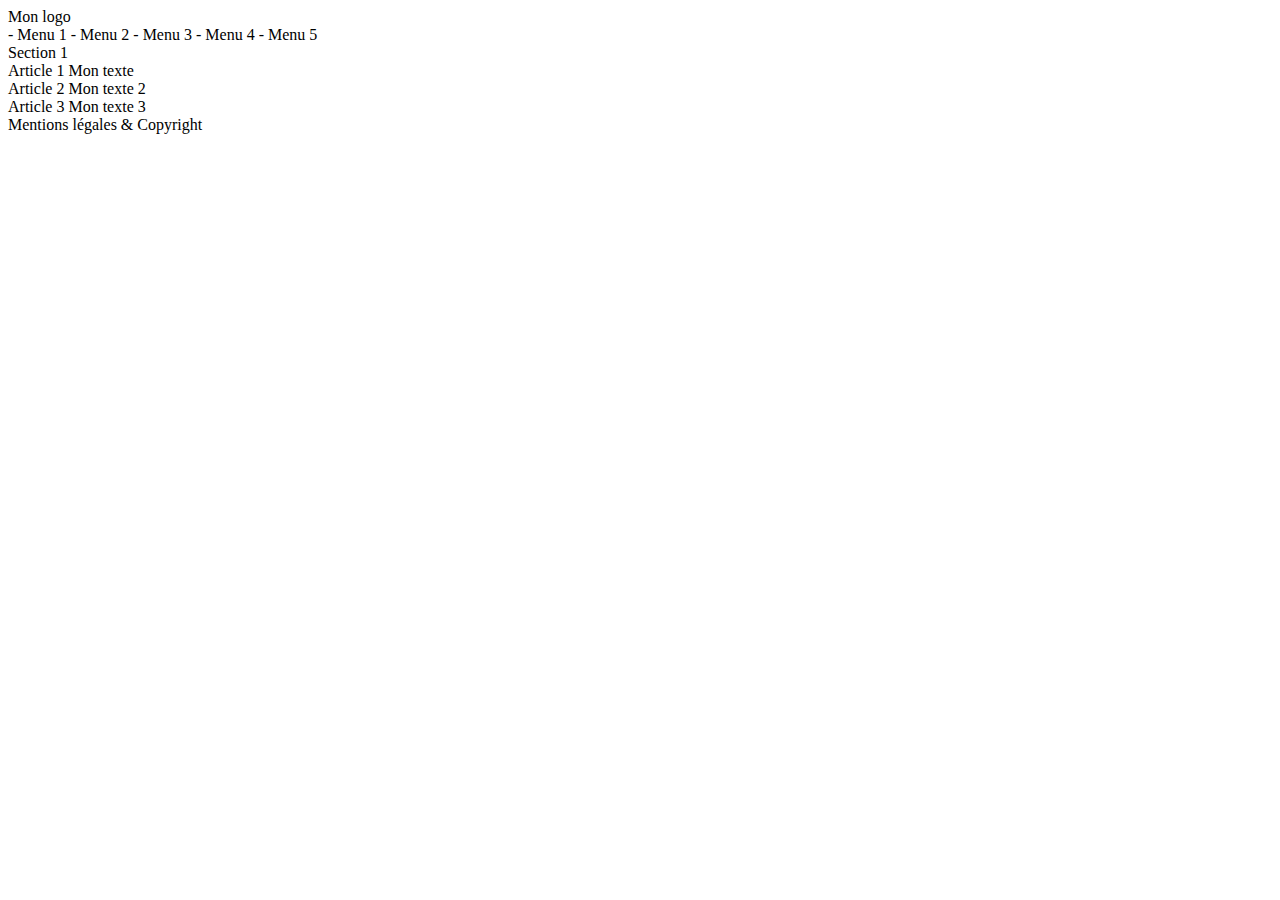
<file: 1-HTML-Struct/index.html>
<!DOCTYPE html>
<html lang="en">
<head>
    <meta charset="UTF-8">
    <meta name="viewport" content="width=device-width, initial-scale=1.0">
    <title>Balises HTML</title>
</head>
<body>
    <header>
        Mon logo
        <nav>
            - Menu 1
            - Menu 2
            - Menu 3
            - Menu 4
            - Menu 5
        </nav>
    </header>
    <main>
        <section>
            Section 1
            <article>
                Article 1
                Mon texte
            </article>
            <article>
                Article 2
                Mon texte 2
            </article>
            <article>
                Article 3
                Mon texte 3
            </article>
        </section>
    </main>
    <footer>
        Mentions légales & Copyright
    </footer>
</body>
</html>
</file>
